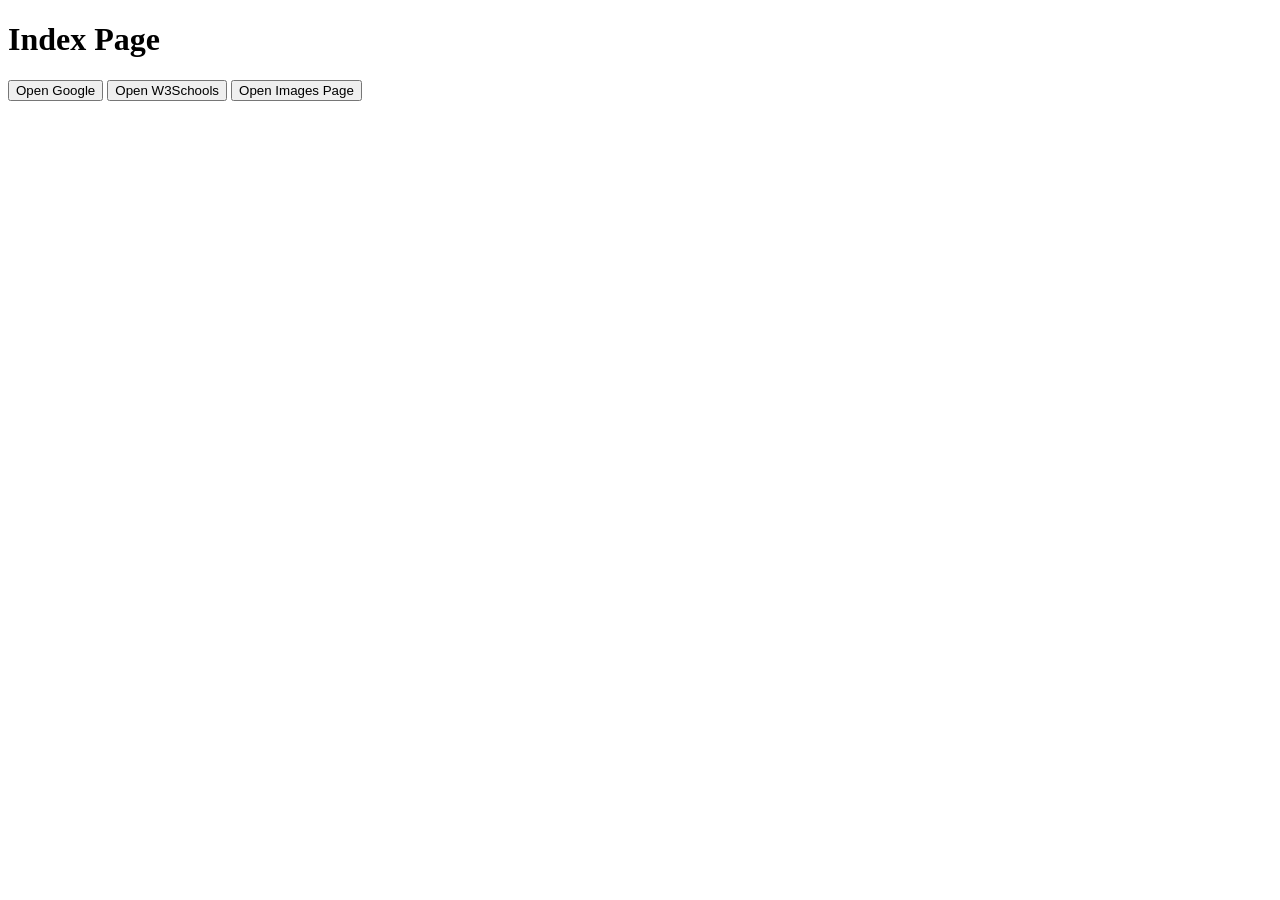
<file: exercises/index.html>
<!DOCTYPE html>
<html>
<head>
    <title>Index Page</title>
</head>
<body>
    <h1>Index Page</h1>
    <button onclick="openPage('https://www.google.com')">Open Google</button>
    <button onclick="openPage('https://www.w3schools.com/js')">Open W3Schools</button>
    <button onclick="openPage('images.html')">Open Images Page</button>

    <script>
        function openPage(url) {
            window.open(url, '_blank');
        }
    </script>
</body>
</html>
</file>
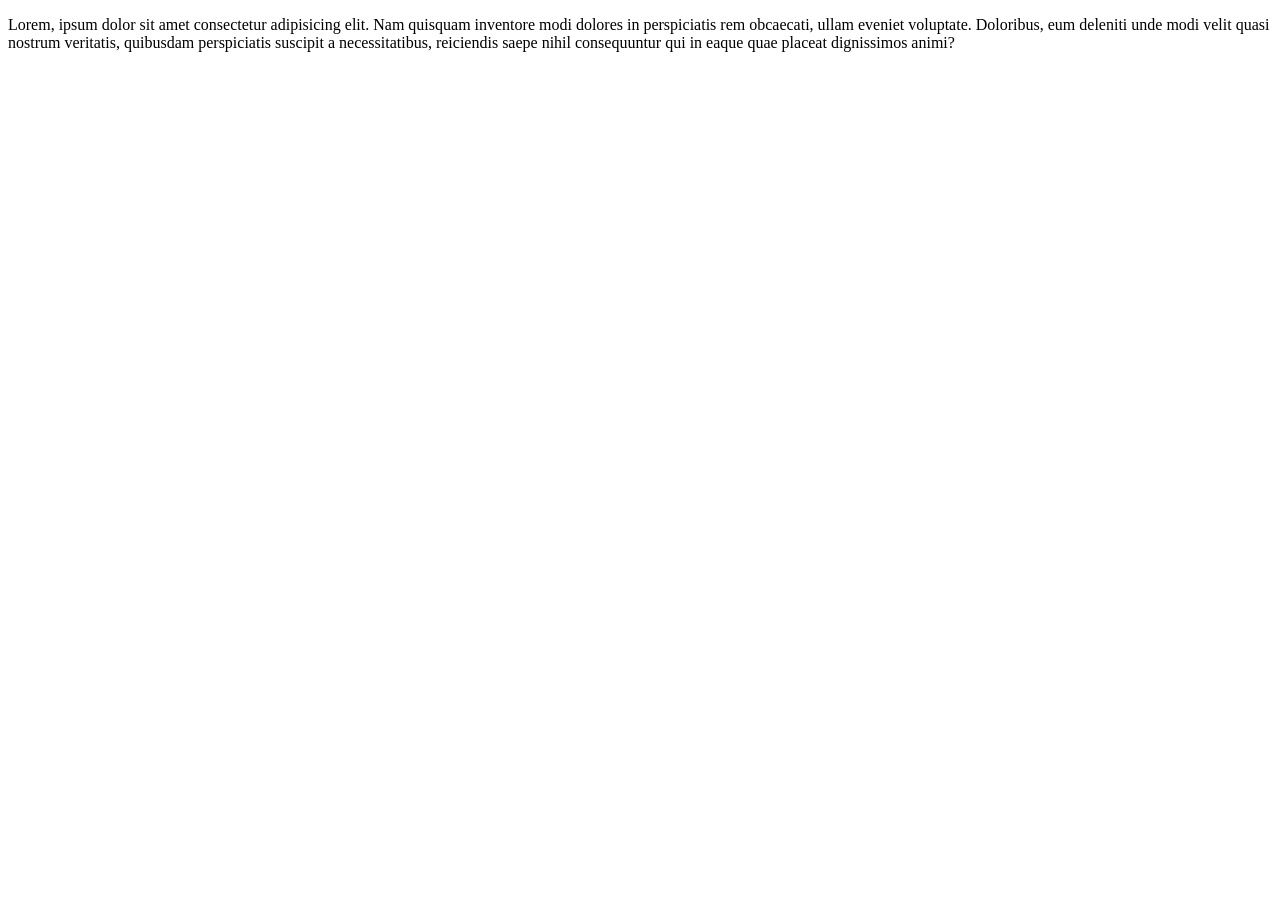
<file: demos/2-6-DOM.html>
<!DOCTYPE html>
<html lang="en">
<head>
    <meta charset="UTF-8">
    <meta name="viewport" content="width=device-width, initial-scale=1.0">
    <title>DOM</title>
</head>
<body>
    <main>
        <section>
            <p>
                Lorem, ipsum dolor sit amet consectetur adipisicing elit. Nam quisquam inventore modi dolores in perspiciatis rem obcaecati, ullam eveniet voluptate. Doloribus, eum deleniti unde modi velit quasi nostrum veritatis, quibusdam perspiciatis suscipit a necessitatibus, reiciendis saepe nihil consequuntur qui in eaque quae placeat dignissimos animi?
            </p>
        </section>
    </main>
    <script>
        function changeBackground(params) {

            document.body.style.backgroundColor = "yellow"
        }

        setTimeout(changeBackground,3000);

        console.log(window.document.location.hostname);
        console.log(navigator.userAgent);
        //alert("your computer is being attacked by a virus"click this link to get an antivirus)//
        function openPage() {
            window.open("https://www.netflix.com/browse")
            
        }
    </script>
</body>
</html>
</file>
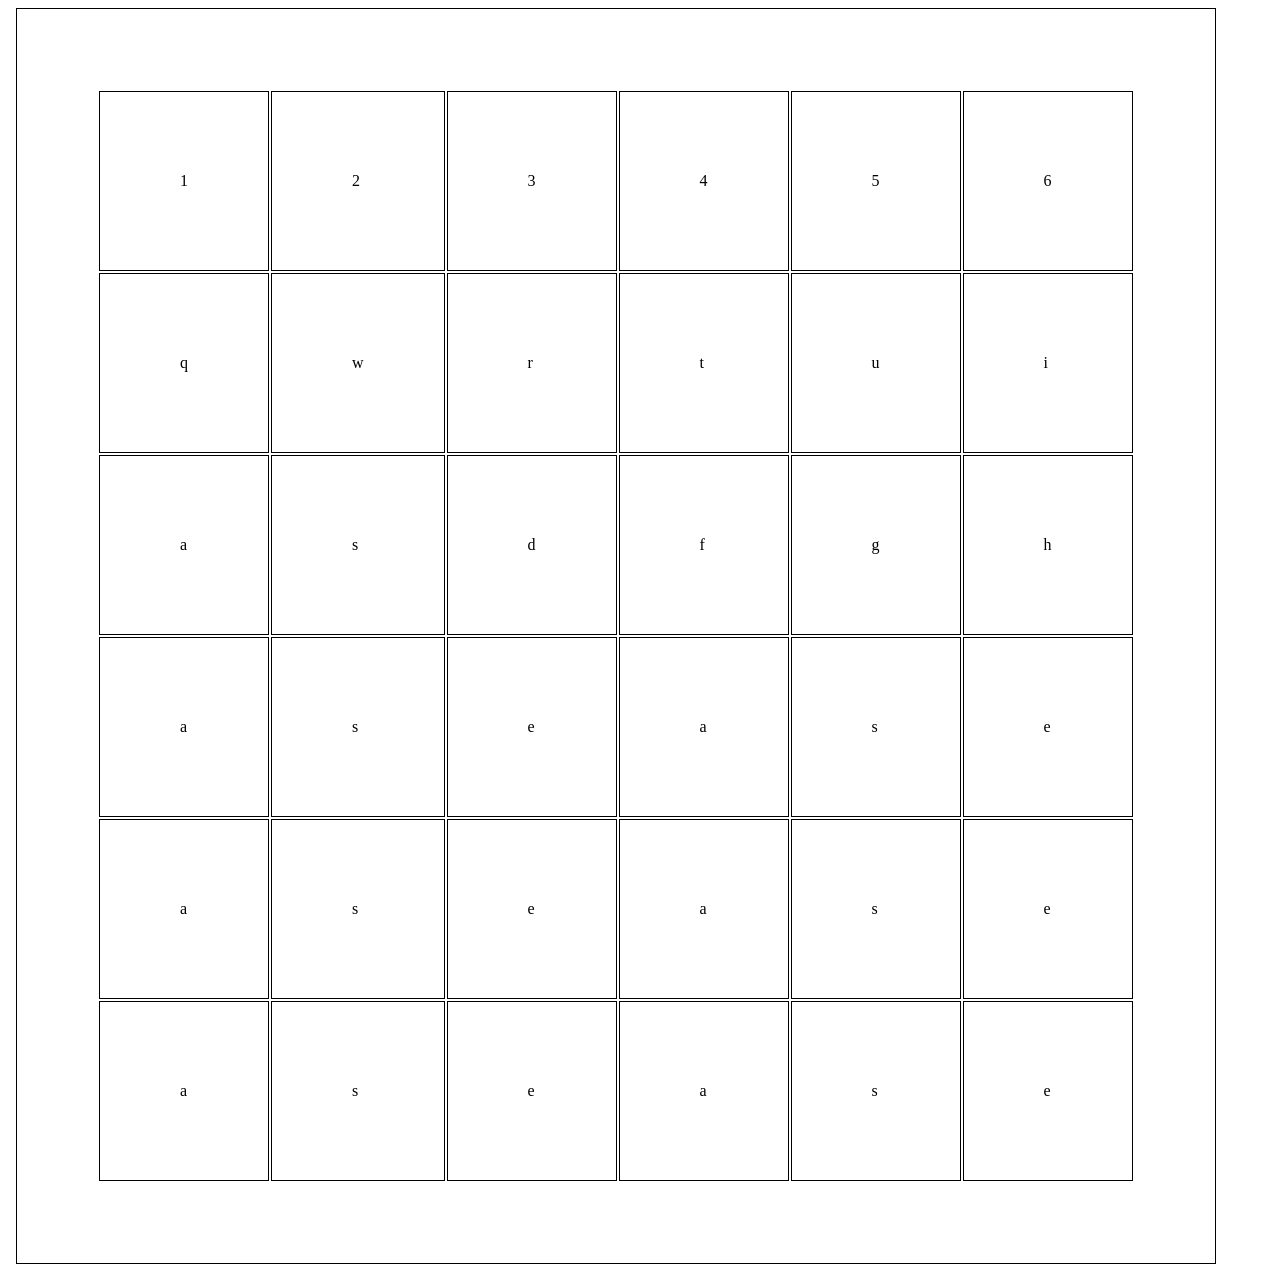
<file: demos/htmltablr.html>
<!DOCTYPE html>
<html lang="en">
<head>
    <meta charset="UTF-8">
    <meta name="viewport" content="width=device-width, initial-scale=1.0">
    <title>html table </title>
    <style>
        table,tr, td{
            border: 1px solid black;
            padding: 5rem;
            margin: .5rem;
        }
    </style>
</head>
<body>
    <main>
        
        <table>
            <thead>
                <td>1</td>
            <td> 2</td>
            <td>3</td>
            <td>4 </td>
            <td> 5</td>
            <td>6</td>

            </thead>
            <tbody>
            <tr>
            <td>q </td>
            <td> w</td>
            <td>r</td>
            <td>t</td>
            <td> u</td>
            <td>i</td>
        </tr>
        <tr>
            <td>a</td>
            <td>s</td>
            <td>d</td>
            <td>f </td>
            <td> g</td>
            <td>h</td>
        </tr>

        <tr>
            <td>a </td>
            <td> s</td>
            <td>e</td>
            <td>a </td>
            <td> s</td>
            <td>e</td>
        </tr>
        <tr>
            <td>a </td>
            <td> s</td>
            <td>e</td>
            <td>a </td>
            <td> s</td>
            <td>e</td>
        </tr>
        <tr>
            <td>a </td>
            <td> s</td>
            <td>e</td>
            <td>a </td>
            <td> s</td>
            <td>e</td>
        </tr>
    </tbody>
        </table>
    </main>
</body>
</html>
</file>
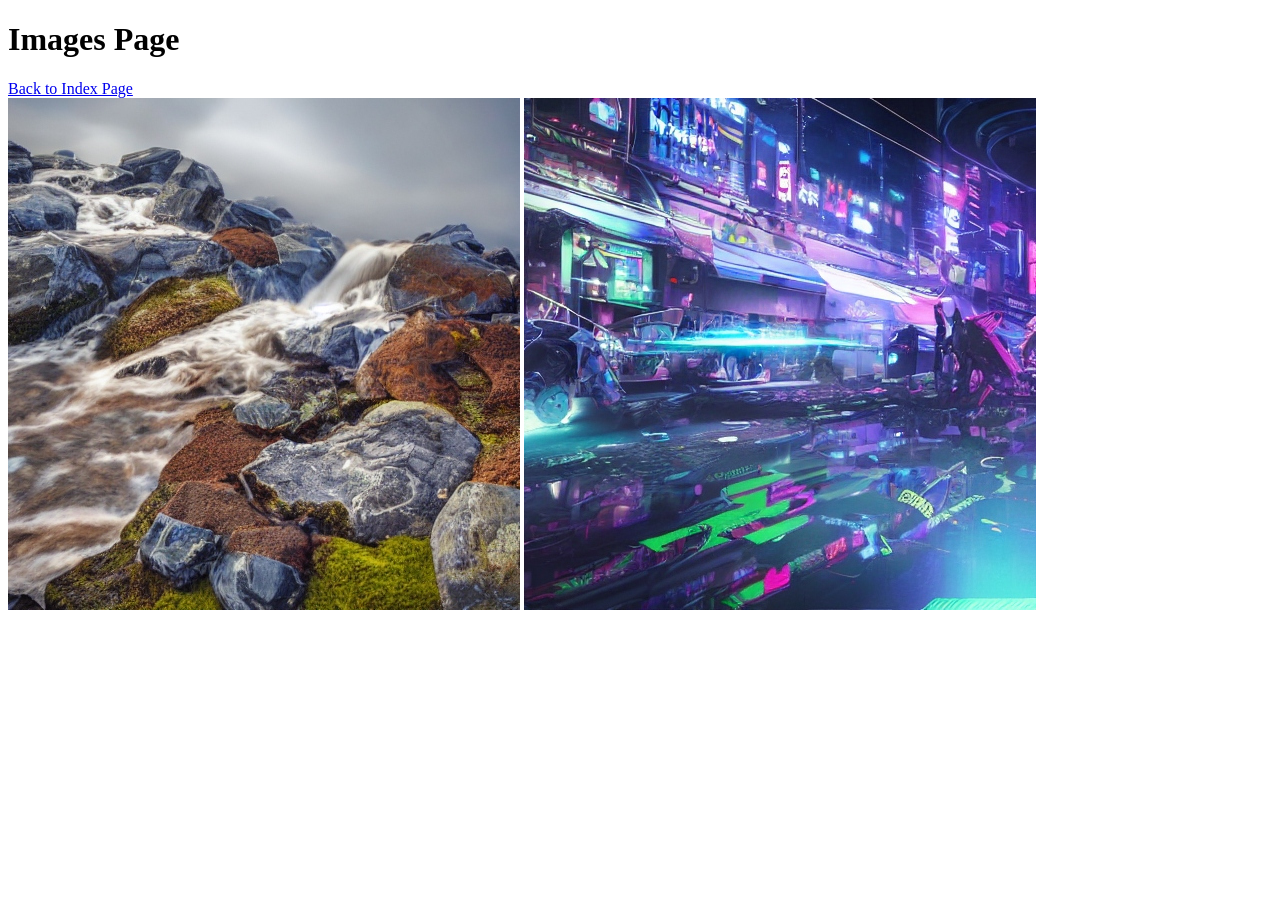
<file: exercises/images.html>
<!DOCTYPE html>
<html>
<head>
    <title>Images Page</title>
</head>
<body>
    <h1>Images Page</h1>
    <a href="index.html">Back to Index Page</a>
    <br>
    <img src="image1.jfif" alt="Image 1">
    <img src="image2.jfif" alt="Image 2">
</body>
</html>
</file>
